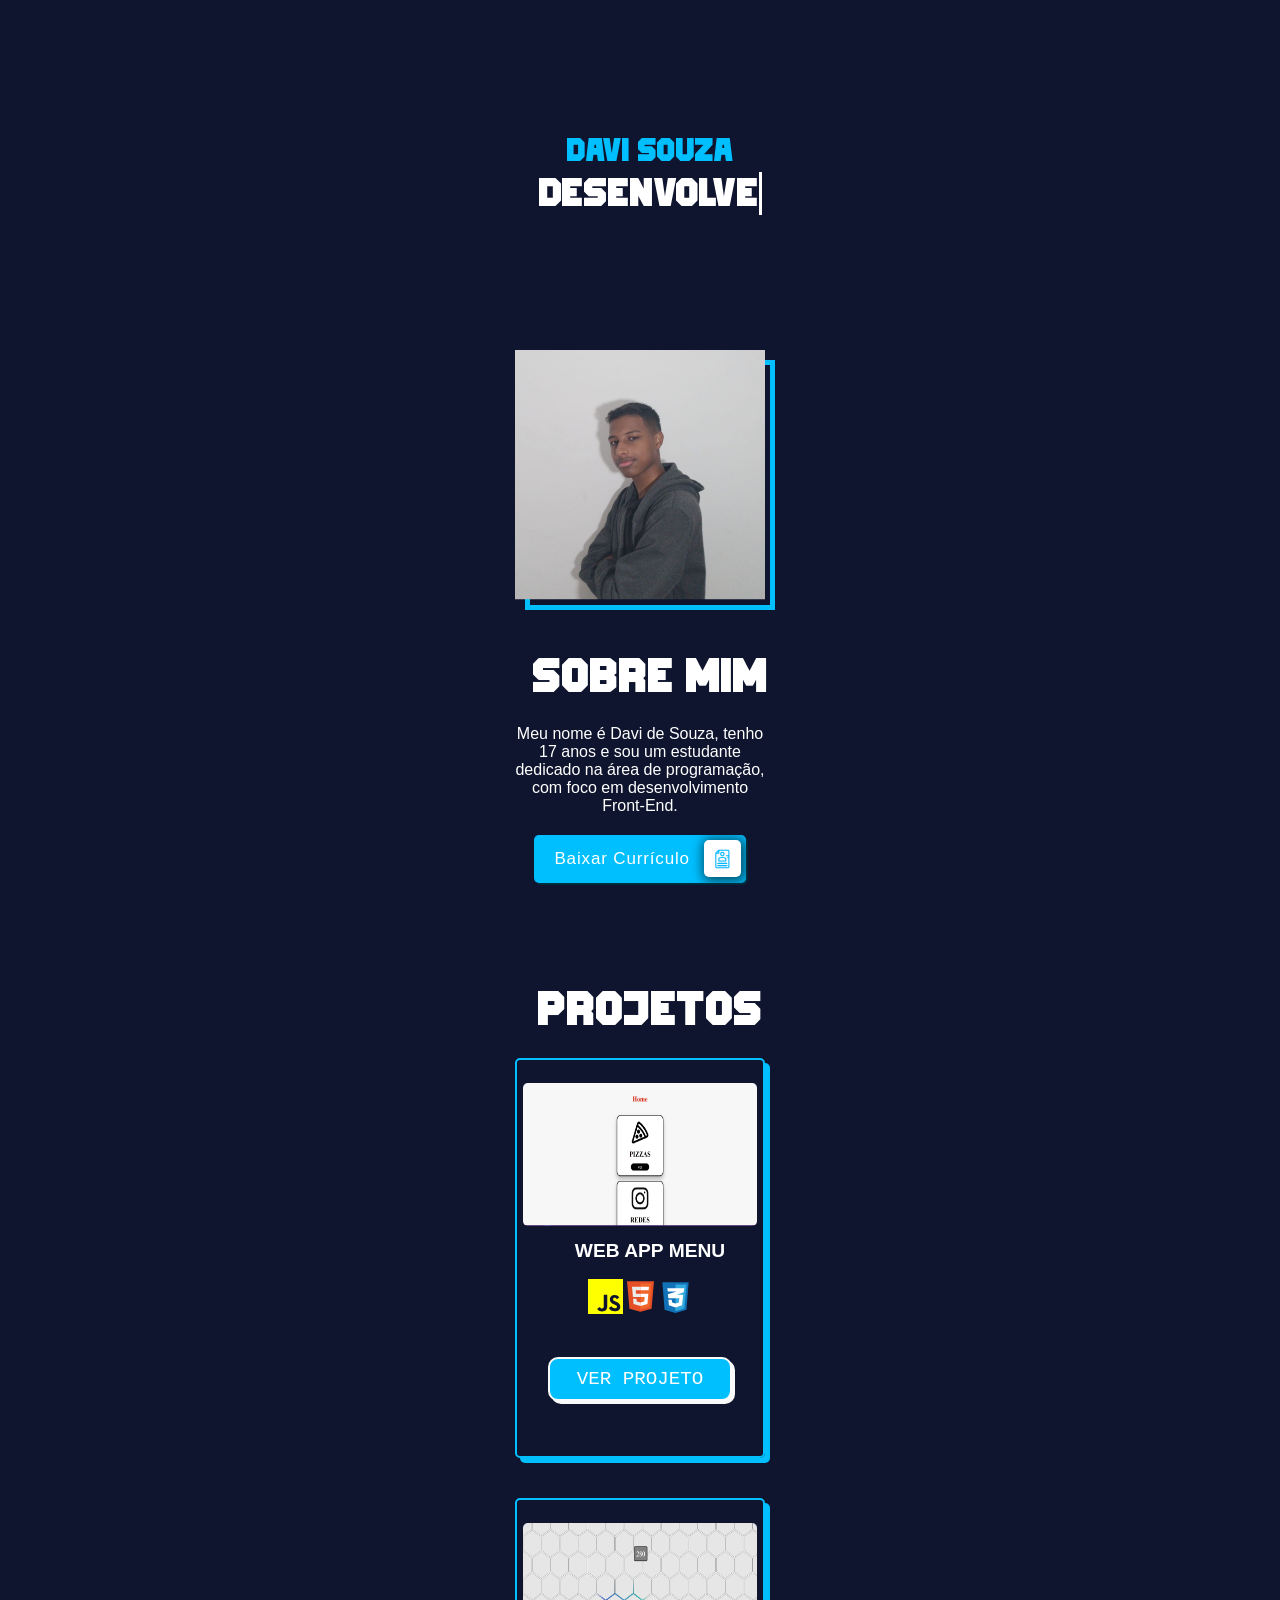
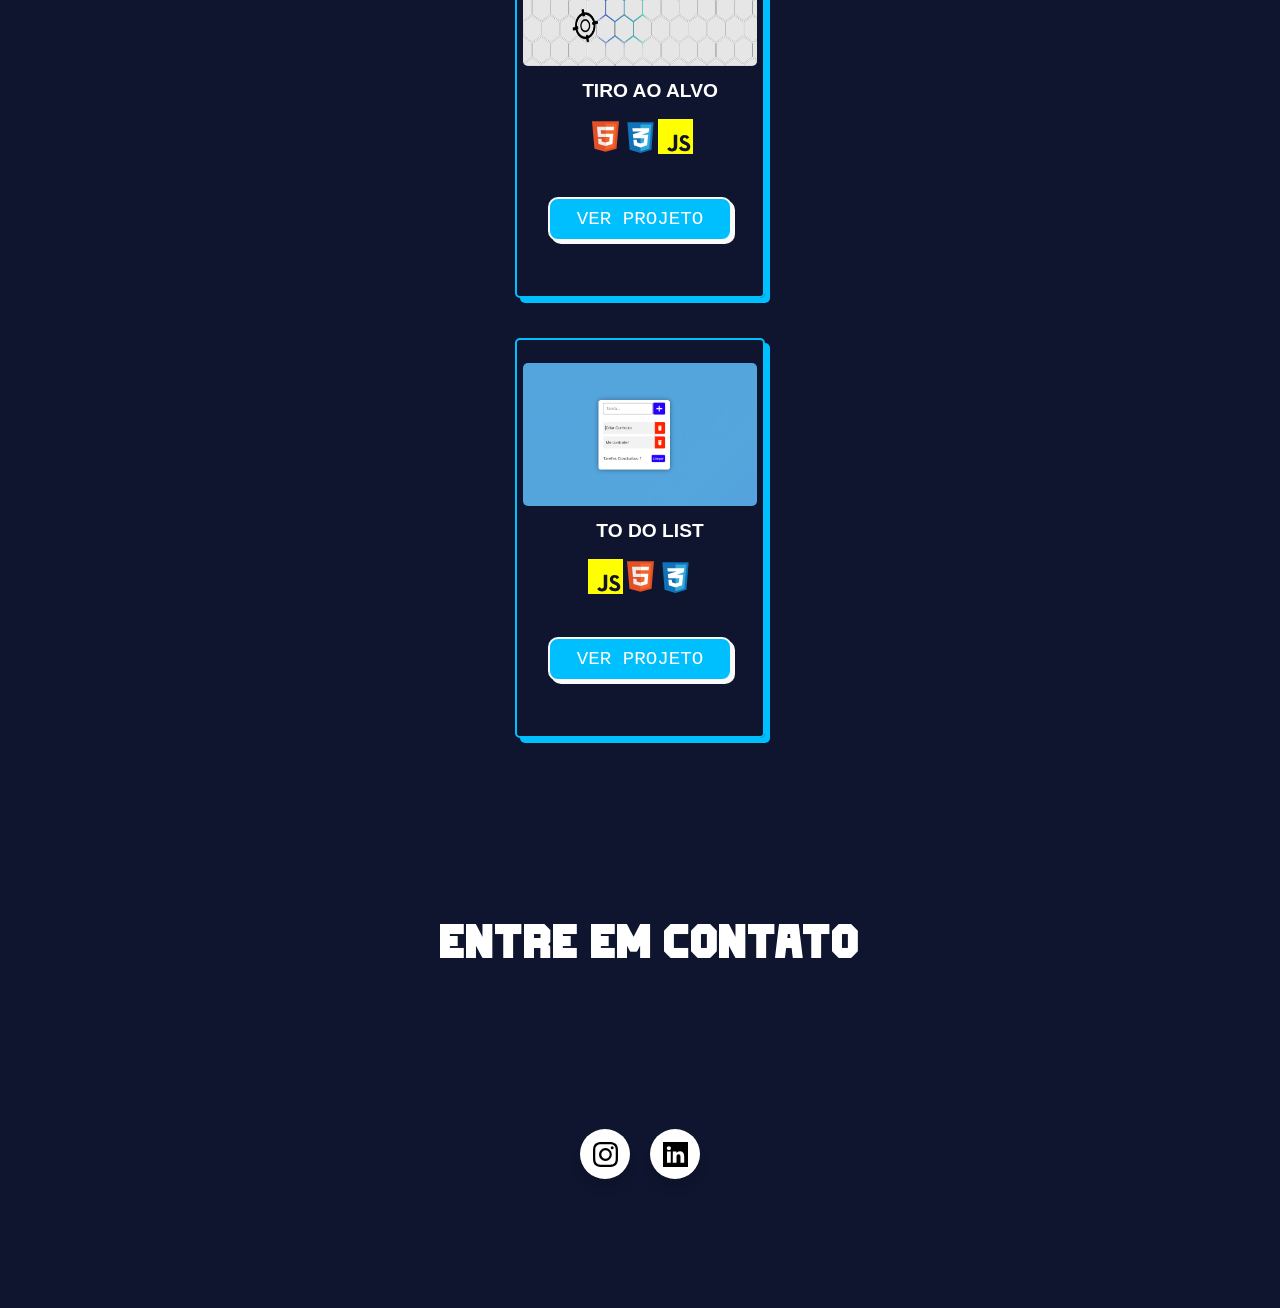
<file: index.html>
<!DOCTYPE html>
<html lang="pt-br">
  <head>
    <meta charset="UTF-8" />
    <meta name="viewport" content="width=device-width, initial-scale=1.0" />
    <link rel="stylesheet" href="style/reset.css" />
    <link rel="stylesheet" href="style/style.css" />
    <title>Home</title>
  </head>
  <body>
    <header></header>
    <section>
      <article class="topo">
        <h1 class="nome">Davi Souza</h1>
        <h1 class="frase">
          <a
            href=""
            class="typewrite"
            data-period="2000"
            data-type='[ "Desenvolvedor...", "Front-End...","garoto de programa..."]'
          >
            <span class="wrap"></span>
          </a>
        </h1>
      </article>
      <article class="sobre">
        <div class="divFoto">
          <img src="imagens/foto-perfil.png" alt="foto-perfil" />
          <div class="imgFundo"></div>
        </div>
        <h1>Sobre mim</h1>
        <p>
          Meu nome é Davi de Souza, tenho 17 anos e sou um estudante dedicado na área de programação, com foco em desenvolvimento Front-End.
        </p>
        <a class="btnCv" href="cv/Curriculo Padrão.pdf">
          Baixar Currículo
          <div class="icon">
            <svg
              fill="#090aff"
              height="200px"
              width="200px"
              version="1.1"
              id="Layer_1"
              xmlns="http://www.w3.org/2000/svg"
              xmlns:xlink="http://www.w3.org/1999/xlink"
              viewBox="0 0 392.533 392.533"
              xml:space="preserve"
              stroke="#090aff"
            >
              <g id="SVGRepo_bgCarrier" stroke-width="0"></g>
              <g
                id="SVGRepo_tracerCarrier"
                stroke-linecap="round"
                stroke-linejoin="round"
              ></g>
              <g id="SVGRepo_iconCarrier">
                <g>
                  <g>
                    <path
                      d="M292.396,324.849H99.879c-6.012,0-10.925,4.848-10.925,10.925c0,6.012,4.849,10.925,10.925,10.925h192.582 c6.012,0,10.925-4.849,10.925-10.925C303.321,329.697,298.473,324.849,292.396,324.849z"
                    ></path>
                  </g>
                </g>
                <g>
                  <g>
                    <path
                      d="M292.396,277.01H99.879c-6.012,0-10.925,4.848-10.925,10.925c0,6.012,4.849,10.925,10.925,10.925h192.582 c6.012,0,10.925-4.849,10.925-10.925C303.321,281.859,298.473,277.01,292.396,277.01z"
                    ></path>
                  </g>
                </g>
                <g>
                  <g>
                    <path
                      d="M196.137,45.834c-25.859,0-46.998,21.075-46.998,46.998c0,25.859,21.139,46.933,46.998,46.933 s46.998-21.075,46.998-46.998S221.996,45.834,196.137,45.834z M196.137,117.851c-13.77,0-25.083-11.313-25.083-25.083 c0-13.77,11.248-25.083,25.083-25.083s25.083,11.313,25.083,25.083C221.22,106.537,209.907,117.851,196.137,117.851z"
                    ></path>
                  </g>
                </g>
                <g>
                  <g>
                    <path
                      d="M258.521,163.362c-39.887-15.515-84.752-15.515-124.638,0c-13.059,5.107-21.786,18.101-21.786,32.388v44.347 c-0.065,6.012,4.849,10.925,10.861,10.925h146.424c6.012,0,10.925-4.848,10.925-10.925V195.75 C280.307,181.463,271.58,168.469,258.521,163.362z M258.521,229.236H133.883v-33.422c0-5.301,3.168-10.214,7.887-12.024 c34.844-13.511,74.02-13.511,108.865,0c4.719,1.875,7.887,6.659,7.887,12.024V229.236z"
                    ></path>
                  </g>
                </g>
                <g>
                  <g>
                    <path
                      d="M313.083,0H131.491c-8.404,0-16.291,3.232-22.238,9.18L57.018,61.414c-5.947,5.948-9.18,13.834-9.18,22.238v277.333 c0,17.39,14.158,31.547,31.547,31.547h233.762c17.39,0,31.547-14.158,31.547-31.547V31.547C344.501,14.158,330.343,0,313.083,0z M112.032,37.236v27.022H85.01L112.032,37.236z M322.715,116.816h-40.598c-6.012,0-10.925,4.849-10.925,10.925 c0,6.012,4.848,10.925,10.925,10.925h40.598v19.394h-14.869c-6.012,0-10.925,4.848-10.925,10.925 c0,6.012,4.849,10.925,10.925,10.925h14.869v181.139c0,5.366-4.331,9.697-9.632,9.697H79.192c-5.301,0-9.632-4.331-9.632-9.632 V86.044h53.398c6.012,0,10.925-4.848,10.925-10.925V21.721h179.2c5.301,0,9.632,4.331,9.632,9.632V116.816z"
                    ></path>
                  </g>
                </g>
              </g>
            </svg>
          </div>
        </a>
      </article>
      <article class="projetos">
        <h1>Projetos</h1>
        <div class="cardProjeto">
          <div class="cardHeader">
            <img src="imagens/projeto1.png" alt="foto-projeto" />
          </div>
          <div class="cardContent">
            <div class="cardInfo">
              <h1>Web App Menu</h1>
            </div>
            <div class="cardTags">
              <div class="tag js">
                <svg
                  viewBox="0 0 20 20"
                  version="1.1"
                  xmlns="http://www.w3.org/2000/svg"
                  xmlns:xlink="http://www.w3.org/1999/xlink"
                  fill="#000000"
                >
                  <g id="SVGRepo_bgCarrier" stroke-width="0"></g>
                  <g
                    id="SVGRepo_tracerCarrier"
                    stroke-linecap="round"
                    stroke-linejoin="round"
                  ></g>
                  <g id="SVGRepo_iconCarrier">
                    <title>javascript [#155]</title>
                    <desc>Created with Sketch.</desc>
                    <defs></defs>
                    <g
                      id="Page-1"
                      stroke="none"
                      stroke-width="1"
                      fill="none"
                      fill-rule="evenodd"
                    >
                      <g
                        id="Dribbble-Light-Preview"
                        transform="translate(-420.000000, -7479.000000)"
                        fill="#000000"
                      >
                        <g
                          id="icons"
                          transform="translate(56.000000, 160.000000)"
                        >
                          <path
                            d="M379.328,7337.432 C377.583,7337.432 376.455,7336.6 375.905,7335.512 L375.905,7335.512 L377.435,7334.626 C377.838,7335.284 378.361,7335.767 379.288,7335.767 C380.066,7335.767 380.563,7335.378 380.563,7334.841 C380.563,7334.033 379.485,7333.717 378.724,7333.391 C377.368,7332.814 376.468,7332.089 376.468,7330.558 C376.468,7329.149 377.542,7328.075 379.221,7328.075 C380.415,7328.075 381.275,7328.491 381.892,7329.578 L380.429,7330.518 C380.107,7329.941 379.758,7329.713 379.221,7329.713 C378.67,7329.713 378.321,7330.062 378.321,7330.518 C378.321,7331.082 378.67,7331.31 379.476,7331.659 C381.165,7332.383 382.443,7332.952 382.443,7334.814 C382.443,7336.506 381.114,7337.432 379.328,7337.432 L379.328,7337.432 Z M375,7334.599 C375,7336.546 373.801,7337.575 372.136,7337.575 C370.632,7337.575 369.731,7337 369.288,7336 L369.273,7336 L369.266,7336 L369.262,7336 L370.791,7334.931 C371.086,7335.454 371.352,7335.825 371.996,7335.825 C372.614,7335.825 373,7335.512 373,7334.573 L373,7328 L375,7328 L375,7334.599 Z M364,7339 L384,7339 L384,7319 L364,7319 L364,7339 Z"
                            id="javascript-[#155]"
                          ></path>
                        </g>
                      </g>
                    </g>
                  </g>
                </svg>
              </div>
              <div class="tag html">
                <svg
                  viewBox="0 0 32 32"
                  xmlns="http://www.w3.org/2000/svg"
                  fill="#000000"
                >
                  <g id="SVGRepo_bgCarrier" stroke-width="0"></g>
                  <g
                    id="SVGRepo_tracerCarrier"
                    stroke-linecap="round"
                    stroke-linejoin="round"
                  ></g>
                  <g id="SVGRepo_iconCarrier">
                    <title>file_type_html</title>
                    <polygon
                      points="5.902 27.201 3.655 2 28.345 2 26.095 27.197 15.985 30 5.902 27.201"
                      style="fill: #e44f26"
                    ></polygon>
                    <polygon
                      points="16 27.858 24.17 25.593 26.092 4.061 16 4.061 16 27.858"
                      style="fill: #f1662a"
                    ></polygon>
                    <polygon
                      points="16 13.407 11.91 13.407 11.628 10.242 16 10.242 16 7.151 15.989 7.151 8.25 7.151 8.324 7.981 9.083 16.498 16 16.498 16 13.407"
                      style="fill: #ebebeb"
                    ></polygon>
                    <polygon
                      points="16 21.434 15.986 21.438 12.544 20.509 12.324 18.044 10.651 18.044 9.221 18.044 9.654 22.896 15.986 24.654 16 24.65 16 21.434"
                      style="fill: #ebebeb"
                    ></polygon>
                    <polygon
                      points="15.989 13.407 15.989 16.498 19.795 16.498 19.437 20.507 15.989 21.437 15.989 24.653 22.326 22.896 22.372 22.374 23.098 14.237 23.174 13.407 22.341 13.407 15.989 13.407"
                      style="fill: #fff"
                    ></polygon>
                    <polygon
                      points="15.989 7.151 15.989 9.071 15.989 10.235 15.989 10.242 23.445 10.242 23.445 10.242 23.455 10.242 23.517 9.548 23.658 7.981 23.732 7.151 15.989 7.151"
                      style="fill: #fff"
                    ></polygon>
                  </g>
                </svg>
              </div>
              <div class="tag css">
                <svg
                  viewBox="0 0 32 32"
                  fill="none"
                  xmlns="http://www.w3.org/2000/svg"
                >
                  <g id="SVGRepo_bgCarrier" stroke-width="0"></g>
                  <g
                    id="SVGRepo_tracerCarrier"
                    stroke-linecap="round"
                    stroke-linejoin="round"
                  ></g>
                  <g id="SVGRepo_iconCarrier">
                    <path
                      d="M6 28L4 3H28L26 28L16 31L6 28Z"
                      fill="#1172B8"
                    ></path>
                    <path d="M26 5H16V29.5L24 27L26 5Z" fill="#33AADD"></path>
                    <path
                      d="M19.5 17.5H9.5L9 14L17 11.5H9L8.5 8.5H24L23.5 12L17 14.5H23L22 24L16 26L10 24L9.5 19H12.5L13 21.5L16 22.5L19 21.5L19.5 17.5Z"
                      fill="white"
                    ></path>
                  </g>
                </svg>
              </div>
            </div>
            <div class="cardBtn">
              <a href="https://davi-souza-dev.github.io/Menu-App/" target="_blank">Ver Projeto</a>
            </div>
          </div>
        </div>
        <div class="cardProjeto">
          <div class="cardHeader">
            <img src="imagens/projeto2.png" alt="foto-projeto" />
          </div>
          <div class="cardContent">
            <div class="cardInfo">
              <h1>Tiro Ao Alvo</h1>
            </div>
            <div class="cardTags">
              <!-- <div class="tag php">
                <svg
                  viewBox="0 0 32 32"
                  xmlns="http://www.w3.org/2000/svg"
                  xmlns:xlink="http://www.w3.org/1999/xlink"
                  fill="#000000"
                >
                  <g id="SVGRepo_bgCarrier" stroke-width="0"></g>
                  <g
                    id="SVGRepo_tracerCarrier"
                    stroke-linecap="round"
                    stroke-linejoin="round"
                  ></g>
                  <g id="SVGRepo_iconCarrier">
                    <defs>
                      <radialGradient
                        id="a"
                        cx="-16.114"
                        cy="20.532"
                        r="18.384"
                        gradientTransform="translate(26.52 -9.307)"
                        gradientUnits="userSpaceOnUse"
                      >
                        <stop offset="0" stop-color="#ffffff"></stop>
                        <stop offset="0.5" stop-color="#4c6b96"></stop>
                        <stop offset="1" stop-color="#231f20"></stop>
                      </radialGradient>
                    </defs>
                    <title>file_type_php</title>
                    <ellipse
                      cx="16"
                      cy="16"
                      rx="14"
                      ry="7.365"
                      style="fill: url(#a)"
                    ></ellipse>
                    <ellipse
                      cx="16"
                      cy="16"
                      rx="13.453"
                      ry="6.818"
                      style="fill: #6280b6"
                    ></ellipse>
                    <path
                      d="M18.725,18.2l.667-3.434a1.752,1.752,0,0,0-.372-1.719,2.929,2.929,0,0,0-2-.525H15.867l.331-1.7a.219.219,0,0,0-.215-.26h-1.6a.219.219,0,0,0-.215.177l-.709,3.646a2.051,2.051,0,0,0-.477-1.054,2.783,2.783,0,0,0-2.2-.807H7.7a.219.219,0,0,0-.215.177l-1.434,7.38a.219.219,0,0,0,.215.26H7.869a.219.219,0,0,0,.215-.177l.347-1.785h1.2a5.167,5.167,0,0,0,1.568-.2,3.068,3.068,0,0,0,1.15-.689,3.538,3.538,0,0,0,.68-.844l-.287,1.475a.219.219,0,0,0,.215.26h1.6a.219.219,0,0,0,.215-.177l.787-4.051h1.094c.466,0,.6.093.64.133s.1.165.025.569l-.635,3.265a.219.219,0,0,0,.215.26h1.62A.219.219,0,0,0,18.725,18.2ZM11.33,15.366a1.749,1.749,0,0,1-.561,1.092,2.171,2.171,0,0,1-1.315.321H8.742l.515-2.651h.921c.677,0,.949.145,1.059.266A1.181,1.181,0,0,1,11.33,15.366Z"
                      style="fill: #fff"
                    ></path>
                    <path
                      d="M25.546,13.332a2.783,2.783,0,0,0-2.2-.807H20.255a.219.219,0,0,0-.215.177l-1.434,7.38a.219.219,0,0,0,.215.26h1.608a.219.219,0,0,0,.215-.177l.347-1.785h1.2a5.167,5.167,0,0,0,1.568-.2,3.068,3.068,0,0,0,1.15-.689,3.425,3.425,0,0,0,1.076-1.927A2.512,2.512,0,0,0,25.546,13.332Zm-1.667,2.034a1.749,1.749,0,0,1-.561,1.092A2.171,2.171,0,0,1,22,16.778H21.29l.515-2.651h.921c.677,0,.949.145,1.059.266A1.181,1.181,0,0,1,23.879,15.366Z"
                      style="fill: #fff"
                    ></path>
                    <path
                      d="M10.178,13.908a1.645,1.645,0,0,1,1.221.338,1.34,1.34,0,0,1,.145,1.161,1.945,1.945,0,0,1-.642,1.223A2.361,2.361,0,0,1,9.454,17H8.476l.6-3.089ZM6.261,20.124H7.869l.381-1.962H9.627a4.931,4.931,0,0,0,1.5-.191,2.84,2.84,0,0,0,1.07-.642,3.207,3.207,0,0,0,1.01-1.808,2.3,2.3,0,0,0-.385-2.044,2.568,2.568,0,0,0-2.035-.732H7.7Z"
                      style="fill: #000004"
                    ></path>
                    <path
                      d="M14.387,10.782h1.6L15.6,12.744h1.421a2.767,2.767,0,0,1,1.85.468,1.548,1.548,0,0,1,.305,1.516l-.667,3.434H16.89l.635-3.265a.886.886,0,0,0-.08-.76,1.121,1.121,0,0,0-.8-.2H15.37l-.822,4.228h-1.6Z"
                      style="fill: #000004"
                    ></path>
                    <path
                      d="M22.727,13.908a1.645,1.645,0,0,1,1.221.338,1.34,1.34,0,0,1,.145,1.161,1.945,1.945,0,0,1-.642,1.223A2.361,2.361,0,0,1,22,17h-.978l.6-3.089ZM18.81,20.124h1.608l.381-1.962h1.377a4.931,4.931,0,0,0,1.5-.191,2.84,2.84,0,0,0,1.07-.642,3.207,3.207,0,0,0,1.01-1.808,2.3,2.3,0,0,0-.385-2.044,2.568,2.568,0,0,0-2.035-.732H20.244Z"
                      style="fill: #000004"
                    ></path>
                  </g>
                </svg>
              </div> -->
              <div class="tag html">
                <svg
                  viewBox="0 0 32 32"
                  xmlns="http://www.w3.org/2000/svg"
                  fill="#000000"
                >
                  <g id="SVGRepo_bgCarrier" stroke-width="0"></g>
                  <g
                    id="SVGRepo_tracerCarrier"
                    stroke-linecap="round"
                    stroke-linejoin="round"
                  ></g>
                  <g id="SVGRepo_iconCarrier">
                    <title>file_type_html</title>
                    <polygon
                      points="5.902 27.201 3.655 2 28.345 2 26.095 27.197 15.985 30 5.902 27.201"
                      style="fill: #e44f26"
                    ></polygon>
                    <polygon
                      points="16 27.858 24.17 25.593 26.092 4.061 16 4.061 16 27.858"
                      style="fill: #f1662a"
                    ></polygon>
                    <polygon
                      points="16 13.407 11.91 13.407 11.628 10.242 16 10.242 16 7.151 15.989 7.151 8.25 7.151 8.324 7.981 9.083 16.498 16 16.498 16 13.407"
                      style="fill: #ebebeb"
                    ></polygon>
                    <polygon
                      points="16 21.434 15.986 21.438 12.544 20.509 12.324 18.044 10.651 18.044 9.221 18.044 9.654 22.896 15.986 24.654 16 24.65 16 21.434"
                      style="fill: #ebebeb"
                    ></polygon>
                    <polygon
                      points="15.989 13.407 15.989 16.498 19.795 16.498 19.437 20.507 15.989 21.437 15.989 24.653 22.326 22.896 22.372 22.374 23.098 14.237 23.174 13.407 22.341 13.407 15.989 13.407"
                      style="fill: #fff"
                    ></polygon>
                    <polygon
                      points="15.989 7.151 15.989 9.071 15.989 10.235 15.989 10.242 23.445 10.242 23.445 10.242 23.455 10.242 23.517 9.548 23.658 7.981 23.732 7.151 15.989 7.151"
                      style="fill: #fff"
                    ></polygon>
                  </g>
                </svg>
              </div>
              <div class="tag css">
                <svg
                  viewBox="0 0 32 32"
                  fill="none"
                  xmlns="http://www.w3.org/2000/svg"
                >
                  <g id="SVGRepo_bgCarrier" stroke-width="0"></g>
                  <g
                    id="SVGRepo_tracerCarrier"
                    stroke-linecap="round"
                    stroke-linejoin="round"
                  ></g>
                  <g id="SVGRepo_iconCarrier">
                    <path
                      d="M6 28L4 3H28L26 28L16 31L6 28Z"
                      fill="#1172B8"
                    ></path>
                    <path d="M26 5H16V29.5L24 27L26 5Z" fill="#33AADD"></path>
                    <path
                      d="M19.5 17.5H9.5L9 14L17 11.5H9L8.5 8.5H24L23.5 12L17 14.5H23L22 24L16 26L10 24L9.5 19H12.5L13 21.5L16 22.5L19 21.5L19.5 17.5Z"
                      fill="white"
                    ></path>
                  </g>
                </svg>
              </div>
              <div class="tag js">
                <svg
                  viewBox="0 0 20 20"
                  version="1.1"
                  xmlns="http://www.w3.org/2000/svg"
                  xmlns:xlink="http://www.w3.org/1999/xlink"
                  fill="#000000"
                >
                  <g id="SVGRepo_bgCarrier" stroke-width="0"></g>
                  <g
                    id="SVGRepo_tracerCarrier"
                    stroke-linecap="round"
                    stroke-linejoin="round"
                  ></g>
                  <g id="SVGRepo_iconCarrier">
                    <title>javascript [#155]</title>
                    <desc>Created with Sketch.</desc>
                    <defs></defs>
                    <g
                      id="Page-1"
                      stroke="none"
                      stroke-width="1"
                      fill="none"
                      fill-rule="evenodd"
                    >
                      <g
                        id="Dribbble-Light-Preview"
                        transform="translate(-420.000000, -7479.000000)"
                        fill="#000000"
                      >
                        <g
                          id="icons"
                          transform="translate(56.000000, 160.000000)"
                        >
                          <path
                            d="M379.328,7337.432 C377.583,7337.432 376.455,7336.6 375.905,7335.512 L375.905,7335.512 L377.435,7334.626 C377.838,7335.284 378.361,7335.767 379.288,7335.767 C380.066,7335.767 380.563,7335.378 380.563,7334.841 C380.563,7334.033 379.485,7333.717 378.724,7333.391 C377.368,7332.814 376.468,7332.089 376.468,7330.558 C376.468,7329.149 377.542,7328.075 379.221,7328.075 C380.415,7328.075 381.275,7328.491 381.892,7329.578 L380.429,7330.518 C380.107,7329.941 379.758,7329.713 379.221,7329.713 C378.67,7329.713 378.321,7330.062 378.321,7330.518 C378.321,7331.082 378.67,7331.31 379.476,7331.659 C381.165,7332.383 382.443,7332.952 382.443,7334.814 C382.443,7336.506 381.114,7337.432 379.328,7337.432 L379.328,7337.432 Z M375,7334.599 C375,7336.546 373.801,7337.575 372.136,7337.575 C370.632,7337.575 369.731,7337 369.288,7336 L369.273,7336 L369.266,7336 L369.262,7336 L370.791,7334.931 C371.086,7335.454 371.352,7335.825 371.996,7335.825 C372.614,7335.825 373,7335.512 373,7334.573 L373,7328 L375,7328 L375,7334.599 Z M364,7339 L384,7339 L384,7319 L364,7319 L364,7339 Z"
                            id="javascript-[#155]"
                          ></path>
                        </g>
                      </g>
                    </g>
                  </g>
                </svg>
              </div>
            </div>
            <div class="cardBtn">
              <a href="https://davi-souza-dev.github.io/Tiro-Ao-Alvo/" target="blank">Ver Projeto</a>
            </div>
          </div>
        </div>
        <div class="cardProjeto">
          <div class="cardHeader">
            <img src="imagens/projeto3.png" alt="foto-projeto" />
          </div>
          <div class="cardContent">
            <div class="cardInfo">
              <h1>To do List</h1>
            </div>
            <div class="cardTags">
              <div class="tag js">
                <svg
                  viewBox="0 0 20 20"
                  version="1.1"
                  xmlns="http://www.w3.org/2000/svg"
                  xmlns:xlink="http://www.w3.org/1999/xlink"
                  fill="#000000"
                >
                  <g id="SVGRepo_bgCarrier" stroke-width="0"></g>
                  <g
                    id="SVGRepo_tracerCarrier"
                    stroke-linecap="round"
                    stroke-linejoin="round"
                  ></g>
                  <g id="SVGRepo_iconCarrier">
                    <title>javascript [#155]</title>
                    <desc>Created with Sketch.</desc>
                    <defs></defs>
                    <g
                      id="Page-1"
                      stroke="none"
                      stroke-width="1"
                      fill="none"
                      fill-rule="evenodd"
                    >
                      <g
                        id="Dribbble-Light-Preview"
                        transform="translate(-420.000000, -7479.000000)"
                        fill="#000000"
                      >
                        <g
                          id="icons"
                          transform="translate(56.000000, 160.000000)"
                        >
                          <path
                            d="M379.328,7337.432 C377.583,7337.432 376.455,7336.6 375.905,7335.512 L375.905,7335.512 L377.435,7334.626 C377.838,7335.284 378.361,7335.767 379.288,7335.767 C380.066,7335.767 380.563,7335.378 380.563,7334.841 C380.563,7334.033 379.485,7333.717 378.724,7333.391 C377.368,7332.814 376.468,7332.089 376.468,7330.558 C376.468,7329.149 377.542,7328.075 379.221,7328.075 C380.415,7328.075 381.275,7328.491 381.892,7329.578 L380.429,7330.518 C380.107,7329.941 379.758,7329.713 379.221,7329.713 C378.67,7329.713 378.321,7330.062 378.321,7330.518 C378.321,7331.082 378.67,7331.31 379.476,7331.659 C381.165,7332.383 382.443,7332.952 382.443,7334.814 C382.443,7336.506 381.114,7337.432 379.328,7337.432 L379.328,7337.432 Z M375,7334.599 C375,7336.546 373.801,7337.575 372.136,7337.575 C370.632,7337.575 369.731,7337 369.288,7336 L369.273,7336 L369.266,7336 L369.262,7336 L370.791,7334.931 C371.086,7335.454 371.352,7335.825 371.996,7335.825 C372.614,7335.825 373,7335.512 373,7334.573 L373,7328 L375,7328 L375,7334.599 Z M364,7339 L384,7339 L384,7319 L364,7319 L364,7339 Z"
                            id="javascript-[#155]"
                          ></path>
                        </g>
                      </g>
                    </g>
                  </g>
                </svg>
              </div>
              <div class="tag html">
                <svg
                  viewBox="0 0 32 32"
                  xmlns="http://www.w3.org/2000/svg"
                  fill="#000000"
                >
                  <g id="SVGRepo_bgCarrier" stroke-width="0"></g>
                  <g
                    id="SVGRepo_tracerCarrier"
                    stroke-linecap="round"
                    stroke-linejoin="round"
                  ></g>
                  <g id="SVGRepo_iconCarrier">
                    <title>file_type_html</title>
                    <polygon
                      points="5.902 27.201 3.655 2 28.345 2 26.095 27.197 15.985 30 5.902 27.201"
                      style="fill: #e44f26"
                    ></polygon>
                    <polygon
                      points="16 27.858 24.17 25.593 26.092 4.061 16 4.061 16 27.858"
                      style="fill: #f1662a"
                    ></polygon>
                    <polygon
                      points="16 13.407 11.91 13.407 11.628 10.242 16 10.242 16 7.151 15.989 7.151 8.25 7.151 8.324 7.981 9.083 16.498 16 16.498 16 13.407"
                      style="fill: #ebebeb"
                    ></polygon>
                    <polygon
                      points="16 21.434 15.986 21.438 12.544 20.509 12.324 18.044 10.651 18.044 9.221 18.044 9.654 22.896 15.986 24.654 16 24.65 16 21.434"
                      style="fill: #ebebeb"
                    ></polygon>
                    <polygon
                      points="15.989 13.407 15.989 16.498 19.795 16.498 19.437 20.507 15.989 21.437 15.989 24.653 22.326 22.896 22.372 22.374 23.098 14.237 23.174 13.407 22.341 13.407 15.989 13.407"
                      style="fill: #fff"
                    ></polygon>
                    <polygon
                      points="15.989 7.151 15.989 9.071 15.989 10.235 15.989 10.242 23.445 10.242 23.445 10.242 23.455 10.242 23.517 9.548 23.658 7.981 23.732 7.151 15.989 7.151"
                      style="fill: #fff"
                    ></polygon>
                  </g>
                </svg>
              </div>
              <div class="tag css">
                <svg
                  viewBox="0 0 32 32"
                  fill="none"
                  xmlns="http://www.w3.org/2000/svg"
                >
                  <g id="SVGRepo_bgCarrier" stroke-width="0"></g>
                  <g
                    id="SVGRepo_tracerCarrier"
                    stroke-linecap="round"
                    stroke-linejoin="round"
                  ></g>
                  <g id="SVGRepo_iconCarrier">
                    <path
                      d="M6 28L4 3H28L26 28L16 31L6 28Z"
                      fill="#1172B8"
                    ></path>
                    <path d="M26 5H16V29.5L24 27L26 5Z" fill="#33AADD"></path>
                    <path
                      d="M19.5 17.5H9.5L9 14L17 11.5H9L8.5 8.5H24L23.5 12L17 14.5H23L22 24L16 26L10 24L9.5 19H12.5L13 21.5L16 22.5L19 21.5L19.5 17.5Z"
                      fill="white"
                    ></path>
                  </g>
                </svg>
              </div>
            </div>
            <div class="cardBtn">
              <a href="https://davi-souza-dev.github.io/To-Do-List/" target="_blank">Ver Projeto</a>
            </div>
          </div>
        </div>
      </article>
    </section>
    <footer>
      <h1>Entre em contato</h1>
      <!-- <form action="#" method="post">
        <h1>Entre em contato</h1>
        <div class="brutalist-container">
          <input
            placeholder="Email..."
            class="brutalist-input smooth-type"
            type="email"
          />
        </div>  
        <div class="brutalist-container">
          <textarea
            placeholder="Menssagem..."
            class="brutalist-input smooth-type"
            type="textarea"
          ></textarea>
        </div>            
        <div class="cardBtn" >
          <button type="submit">Enviar</button>
        </div>  
      </form> -->
      <div class="redes">
        <ul class="wrapper">
          <a href="#">
            <li class="icon instagram">
              <!-- <span class="tooltip">Instagram</span> -->
              <svg
                xmlns="http://www.w3.org/2000/svg"
                height="1.2em"
                fill="currentColor"
                class="bi bi-instagram"
                viewBox="0 0 16 16"
              >
                <path
                  d="M8 0C5.829 0 5.556.01 4.703.048 3.85.088 3.269.222 2.76.42a3.917 3.917 0 0 0-1.417.923A3.927 3.927 0 0 0 .42 2.76C.222 3.268.087 3.85.048 4.7.01 5.555 0 5.827 0 8.001c0 2.172.01 2.444.048 3.297.04.852.174 1.433.372 1.942.205.526.478.972.923 1.417.444.445.89.719 1.416.923.51.198 1.09.333 1.942.372C5.555 15.99 5.827 16 8 16s2.444-.01 3.298-.048c.851-.04 1.434-.174 1.943-.372a3.916 3.916 0 0 0 1.416-.923c.445-.445.718-.891.923-1.417.197-.509.332-1.09.372-1.942C15.99 10.445 16 10.173 16 8s-.01-2.445-.048-3.299c-.04-.851-.175-1.433-.372-1.941a3.926 3.926 0 0 0-.923-1.417A3.911 3.911 0 0 0 13.24.42c-.51-.198-1.092-.333-1.943-.372C10.443.01 10.172 0 7.998 0h.003zm-.717 1.442h.718c2.136 0 2.389.007 3.232.046.78.035 1.204.166 1.486.275.373.145.64.319.92.599.28.28.453.546.598.92.11.281.24.705.275 1.485.039.843.047 1.096.047 3.231s-.008 2.389-.047 3.232c-.035.78-.166 1.203-.275 1.485a2.47 2.47 0 0 1-.599.919c-.28.28-.546.453-.92.598-.28.11-.704.24-1.485.276-.843.038-1.096.047-3.232.047s-2.39-.009-3.233-.047c-.78-.036-1.203-.166-1.485-.276a2.478 2.478 0 0 1-.92-.598 2.48 2.48 0 0 1-.6-.92c-.109-.281-.24-.705-.275-1.485-.038-.843-.046-1.096-.046-3.233 0-2.136.008-2.388.046-3.231.036-.78.166-1.204.276-1.486.145-.373.319-.64.599-.92.28-.28.546-.453.92-.598.282-.11.705-.24 1.485-.276.738-.034 1.024-.044 2.515-.045v.002zm4.988 1.328a.96.96 0 1 0 0 1.92.96.96 0 0 0 0-1.92zm-4.27 1.122a4.109 4.109 0 1 0 0 8.217 4.109 4.109 0 0 0 0-8.217zm0 1.441a2.667 2.667 0 1 1 0 5.334 2.667 2.667 0 0 1 0-5.334z"
                ></path>
              </svg>
            </li>
          </a>
          <a href="">
            <li class="icon linkedin">
              <!-- <span class="tooltip">Linkedin</span> -->
              <svg fill="#000000" version="1.1" id="Capa_1" xmlns="http://www.w3.org/2000/svg" xmlns:xlink="http://www.w3.org/1999/xlink" viewBox="0 0 32 32" xml:space="preserve"><g id="SVGRepo_bgCarrier" stroke-width="0"></g><g id="SVGRepo_tracerCarrier" stroke-linecap="round" stroke-linejoin="round"></g><g id="SVGRepo_iconCarrier"> <g> <path d="M17.303,14.365c0.012-0.015,0.023-0.031,0.031-0.048v0.048H17.303z M32,0v32H0V0H32L32,0z M9.925,12.285H5.153v14.354 h4.772V12.285z M10.237,7.847c-0.03-1.41-1.035-2.482-2.668-2.482c-1.631,0-2.698,1.072-2.698,2.482 c0,1.375,1.035,2.479,2.636,2.479h0.031C9.202,10.326,10.237,9.222,10.237,7.847z M27.129,18.408c0-4.408-2.355-6.459-5.494-6.459 c-2.531,0-3.664,1.391-4.301,2.368v-2.032h-4.77c0.061,1.346,0,14.354,0,14.354h4.77v-8.016c0-0.434,0.031-0.855,0.157-1.164 c0.346-0.854,1.132-1.746,2.448-1.746c1.729,0,2.418,1.314,2.418,3.246v7.68h4.771L27.129,18.408L27.129,18.408z"></path> </g> </g></svg>
            </li>
          </a>
        </ul>
      </div>
    </footer>
    <script src="script/script.js"></script>
  </body>
</html>
</file>
<file: style/style.css>
@font-face {
  font-family: "FP";
  src: url(../font/Inlanders\ Demo.otf);
}

@import url("https://fonts.googleapis.com/css2?family=Montserrat:ital,wght@0,100..900;1,100..900&display=swap");

:root {
  --cor1: #0f152e;
  --cor2: white;
  --cor3: #eff9fc;
  --cor3: #fcf5e5;
  --cor4: #00bfff;
  --cor5: #288db2;
  --fontPrinciapal: "FP", arial, sans-serif;
  --fontSecundaria: "Montserrat", sans-serif;
}

html,
body {
  width: 100%;
  min-height: 100vh;
  display: flex;
  flex-direction: column;
  background: var(--cor1);
}

header {
  width: 100%;
  height: 50px;
  display: flex;
  align-items: center;
  justify-content: flex-start;
  gap: 10px;
}

section {
  width: 100%;
  min-height: 100vh;
  display: flex;
  /* align-items: center;
    justify-content: center; */
  flex-direction: column;
}

article {
  width: 100%;
  display: flex;
  align-items: center;
  justify-content: flex-start;
  flex-direction: column;
  padding: 50px 0px;
}

article h1, footer h1 {
  margin-left: 20px;
  font-family: var(--fontPrinciapal);
  text-align: center;
  color: var(--cor2);
  font-size: 3rem;
}

article.topo {
  justify-content: center;
  align-items: center;
  height: 250px;
}

article.topo > h1 {
  margin-left: 20px;
  font-family: var(--fontPrinciapal);
  text-align: center;
  color: var(--cor4);
}

h1.nome {
  font-size: 2rem;
  color: var(--cor2);
}

article h1.frase {
  color: var(--cor2);
  font-size: 2.5rem;
  /* font-family: var(--fontSecundaria); */
  font-weight: bolder;
  text-transform: uppercase;
}

h1 a {
  color: var(--cor2);
  cursor: pointer;
}

article.sobre > .divFoto {
  width: 250px;
  height: 250px;
  /* border: 2px solid red; */
  position: relative;
  margin-bottom: 50px;
}

.divFoto > img {
  width: 250px;
  height: 250px;
  /* background-color: red; */
  top: 0px;
  left: 0;
  position: absolute;
  z-index: 1;
}

.divFoto > .imgFundo {
  width: 250px;
  height: 250px;
  border: 5px solid var(--cor4);
  position: absolute;
  top: 10px;
  left: 10px;
}

article.sobre > p {
  width: 250px;
  font-size: 1rem;
  color: var(--cor2);
  text-align: center;
  font-family: var(--fontSecundaria);
  margin: 20px;
}

/* BAIXAF O CURRICULO */

.btnCv {
  background: var(--cor4);
  color: white;
  font-family: var(--fontSecundaria);
  font-weight: bolder;
  padding: 0.35em;
  padding-left: 1.2em;
  font-size: 17px;
  font-weight: 500;
  border-radius: 5px;
  border: none;
  letter-spacing: 0.05em;
  display: flex;
  align-items: center;
  box-shadow: 0.1em 0.1em #002e3e;
  overflow: hidden;
  position: relative;
  height: 2.8em;
  padding-right: 3.3em;
  cursor: pointer;
}

.btnCv .icon {
  background: white;
  margin-left: 1em;
  position: absolute;
  display: flex;
  align-items: center;
  justify-content: center;
  height: 2.2em;
  width: 2.2em;
  border-radius: 5px;
  box-shadow: 0.1em 0.1em 0.6em 0.2em #015672;
  right: 0.3em;
  transition: 0.3s;
}

.btnCv:hover .icon {
  width: calc(100% - 0.6em);
}

.btnCv .icon svg {
  width: 1.1em;
  transition: transform 0.3s;
  color: var(--cor4);
  fill: var(--cor4);
}

.btnCv:hover .icon svg {
  transform: translateX(0.1em);
}

.btnCv:active .icon {
  transform: translate(-0.05em, -0.05em);
  box-shadow: 0.15em 0.15em #002e3e;
}

/* FIM DO BOTÃO DO CV */

/* Card Dos Projetos */

.cardProjeto {
  width: 250px;
  display: flex;
  align-items: center;
  justify-content: space-between;
  flex-direction: column;
  margin: 20px 0px;
  border: 2px solid var(--cor4);
  border-radius: 5px;
  padding: 20px 0px;
  box-shadow: 5px 5px 0px var(--cor4);
  flex-grow: 2;
}

.cardProjeto:hover{
  box-shadow: none;
  transform: translate(3px, 3px);
}
.cardProjeto .cardHeader {
  width: 100%;
  height: 150px;
  display: flex;
  align-items: center;
  justify-content: center;
  flex-direction: column;
}

.cardHeader > img {
  width: 95%;
  height: 95%;
  border-radius: 5px;
  background-color: rebeccapurple;
}

.cardProjeto .cardContent {
  width: 100%;
  display: flex;
  align-items: center;
  margin-top: 10px;
  flex-direction: column;
}

.cardProjeto .cardContent .cardInfo {
  width: 100%;
  display: flex;
  flex-direction: column;
}

.cardInfo > h1 {
  font-size: 1.2rem;
  color: var(--cor2);
  font-family: var(--fontSecundaria);
  text-transform: uppercase;
  font-weight: bolder;
  text-align: center;
  margin-bottom: 10px;
}

.cardContent .cardTags {
  width: 100%;
  height: 50px;
  display: flex;
  flex-wrap: nowrap;
  justify-content: center;
  align-items: center;
}

.cardTags .tag {
  width: 35px;
  height: 35px;
}

.cardTags > .js svg path {
  fill: yellow;
}

/* .cardBtn {
  width: 150px;
  height: 30px;
  display: flex;
  align-items: center;
  justify-content: center;
  border-radius: 5px;
  position: relative;
  overflow: hidden;
  border: 1px solid var(--cor4);
  background: var(--cor4);
} */

.cardBtn a {
  z-index: 1;
  width: 140px;
  height: 20px;
  display: flex;
  align-items: center;
  justify-content: center;
  font-size: 1.2rem;
  color: var(--cor2);
  /* background: var(--cor4); */
  border-radius: 5px;
}

.cardBtn {
    font-family: monospace;
    font-size: 1.5rem;
    color: #FAFAFA;
    text-transform: uppercase;
    padding: 10px 20px;
    border-radius: 10px;
    border: 2px solid #FAFAFA;
    background: var(--cor4);
    box-shadow: 3px 3px #fafafa;
    cursor: pointer;
    margin: 35px 0;
}


.cardBtn:hover {
    box-shadow: none;
    transform: translate(3px, 3px);
  }

footer {
  width: 100%;
  height: 500px;
  border-radius: 10px 10px 0px 0px;
  /* background: var(--cor5); */
  display: flex;
  align-items: center;
  justify-content: space-evenly;
  flex-direction: column;
}

/* CSS FORMULARIO */

form {
  display: flex;
  align-items: center;
  justify-content: space-evenly;
  flex-direction: column;
  gap: 10px;
  width: 300px;
  height: 300px;
  border-radius: 5px;
  background: var(--cor1);
  box-shadow: 5px 5px 0px var(--cor4);
  border: 1px solid var(--cor4);
}

form:hover {
  box-shadow: none;
  transform: translate(3px, 3px);
  border: 5px solid var(--cor4);
  /* transition: 0.3s ease-in; */
}

form h1 {
  font-size: 2rem;
  color: var(--cor2);
  font-family: var(--fontPrinciapal);
}

.brutalist-container {
  position: relative;
  width: 250px;
  font-family: monospace;
}

.brutalist-input {
  width: 100%;
  padding: 15px;
  font-size: 18px;
  font-weight: bold;
  color: #000;
  background-color: #fff;
  border: 4px solid #000;
  position: relative;
  overflow: hidden;
  border-radius: 0;
  outline: none;
  transition: all 0.3s cubic-bezier(0.25, 0.8, 0.25, 1);
  box-shadow: 5px 5px 0 #000, 10px 10px 0 var(--cor4);
}

@keyframes glitch {
  0% {
    transform: translate(0);
  }
  20% {
    transform: translate(-2px, 2px);
  }
  40% {
    transform: translate(-2px, -2px);
  }
  60% {
    transform: translate(2px, 2px);
  }
  80% {
    transform: translate(2px, -2px);
  }
  100% {
    transform: translate(0);
  }
}

.brutalist-input:focus {
  animation: focus-pulse 4s cubic-bezier(0.25, 0.8, 0.25, 1) infinite,
    glitch 0.3s cubic-bezier(0.25, 0.8, 0.25, 1) infinite;
}

.brutalist-input:focus::after {
  content: "";
  position: absolute;
  top: -2px;
  left: -2px;
  right: -2px;
  bottom: -2px;
  background: white;
  z-index: -1;
}

.brutalist-input:focus::before {
  content: "";
  position: absolute;
  top: 0;
  left: 0;
  width: 100%;
  height: 100%;
  background: black;
  z-index: -2;
  clip-path: inset(0 100% 0 0);
  animation: glitch-slice 4s steps(2, end) infinite;
}

@keyframes glitch-slice {
  0% {
    clip-path: inset(0 100% 0 0);
  }
  10% {
    clip-path: inset(0 5% 0 0);
  }
  20% {
    clip-path: inset(0 80% 0 0);
  }
  30% {
    clip-path: inset(0 10% 0 0);
  }
  40% {
    clip-path: inset(0 50% 0 0);
  }
  50% {
    clip-path: inset(0 30% 0 0);
  }
  60% {
    clip-path: inset(0 70% 0 0);
  }
  70% {
    clip-path: inset(0 15% 0 0);
  }
  80% {
    clip-path: inset(0 90% 0 0);
  }
  90% {
    clip-path: inset(0 5% 0 0);
  }
  100% {
    clip-path: inset(0 100% 0 0);
  }
}

.brutalist-label {
  position: absolute;
  left: -3px;
  top: -35px;
  font-size: 14px;
  font-weight: bold;
  color: #fff;
  background-color: #000;
  padding: 5px 10px;
  transform: rotate(-1deg);
  z-index: 1;
  transition: all 0.3s cubic-bezier(0.25, 0.8, 0.25, 1);
}

.brutalist-input:focus + .brutalist-label {
  transform: rotate(0deg) scale(1.05);
  background-color: var(--cor4);
}

.smooth-type {
  position: relative;
  overflow: hidden;
}

.smooth-type::before {
  content: "";
  position: absolute;
  top: 0;
  right: 0;
  bottom: 0;
  left: 0;
  background: linear-gradient(90deg, #fff 0%, rgba(255, 255, 255, 0) 100%);
  z-index: 1;
  opacity: 0;
  transition: opacity 0.3s ease;
}

.smooth-type:focus::before {
  opacity: 1;
  animation: type-gradient 2s linear infinite;
}

@keyframes type-gradient {
  0% {
    background-position: 300px 0;
  }
  100% {
    background-position: 0 0;
  }
}

.brutalist-input::placeholder {
  color: #888;
  transition: color 0.3s ease;
}

.brutalist-input:focus::placeholder {
  color: transparent;
}

.brutalist-input:focus {
  animation: focus-pulse 4s cubic-bezier(0.25, 0.8, 0.25, 1) infinite;
}

@keyframes focus-pulse {
  0%,
  100% {
    border-color: #000;
  }
  50% {
    border-color: var(--cor4);
  }
}

form > .cardBtn{
    width: 100px;
    display: flex;
    align-items: center;
    justify-content: center;
}

.cardBtn button{
    font: 1.2rem;
    font-weight: bolder;
    color: white;
    font-family: var(--fontSecundaria);
    background: none;
}

/* Redes socias */
.redes{
    width: 100%;
    display: flex;
    align-items: center;
    justify-content: center;
    flex-direction: row;
}
.wrapper {
    display: inline-flex;
    list-style: none;
    height: 120px;
    width: 100%;
    padding-top: 40px;
    justify-content: center;
  }
  
  .wrapper .icon {
    position: relative;
    background: #fff;
    border-radius: 50%;
    margin: 10px;
    width: 50px;
    height: 50px;
    font-size: 18px;
    display: flex;
    justify-content: center;
    align-items: center;
    flex-direction: column;
    box-shadow: 0 10px 10px rgba(0, 0, 0, 0.1);
    cursor: pointer;
    transition: all 0.2s cubic-bezier(0.68, -0.55, 0.265, 1.55);
  }
  
  .wrapper .tooltip {
    position: absolute;
    top: 0;
    font-size: 14px;
    background: #fff;
    color: #fff;
    padding: 5px 8px;
    border-radius: 5px;
    box-shadow: 0 10px 10px rgba(0, 0, 0, 0.1);
    opacity: 0;
    pointer-events: none;
    transition: all 0.3s cubic-bezier(0.68, -0.55, 0.265, 1.55);
  }
  
  
  .wrapper .icon:hover .tooltip {
    top: -45px;
    opacity: 1;
    visibility: visible;
    pointer-events: auto;
  }
  
  .wrapper .icon:hover span,
  .wrapper .icon:hover .tooltip {
    text-shadow: 0px -1px 0px rgba(0, 0, 0, 0.1);
  }

  .wrapper .icon > svg{
    width: 25px;
    height: 25px;
  }

  .wrapper .instagram{
    color: #000;
  }
  .wrapper .instagram:hover,
  .wrapper .instagram:hover .tooltip,
  .wrapper .instagram:hover .tooltip::before,
  .wrapper .instagram:hover svg path {
    background: #e4405f;
    color: #fff;
  }

  .wrapper .linkedin:hover,
  .wrapper .linkedin:hover .tooltip,
  .wrapper .linkedin:hover .tooltip::before,
  .wrapper .linkedin:hover svg path{
    background: blue;
    color: #fff;
    fill: white;
  }
</file>
